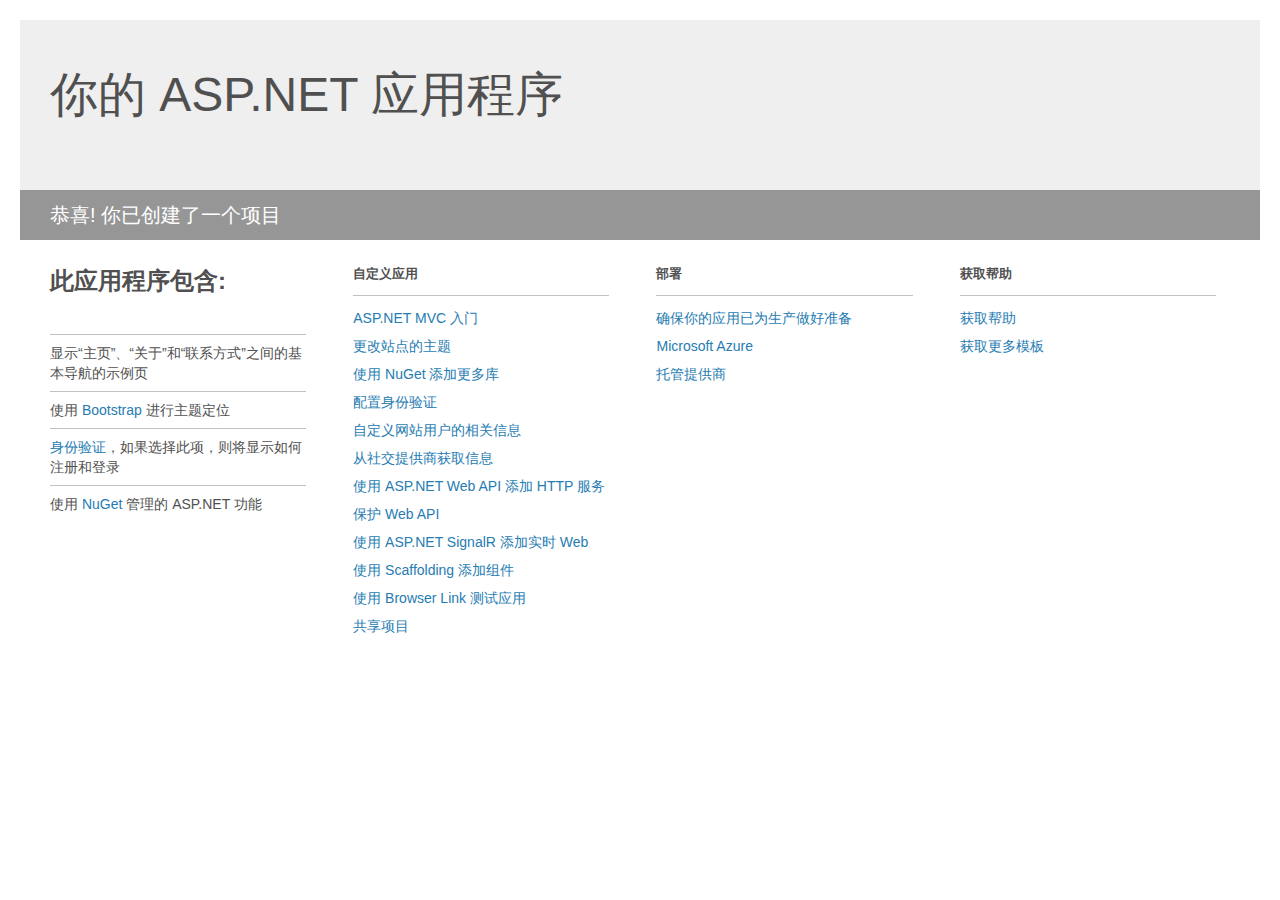
<file: LuoXun/Project_Readme.html>
﻿<!DOCTYPE html>
<html lang="en">
<head>
<meta http-equiv="Content-Type" content="text/html; charset=utf-8"/>
    <meta charset="utf-8" />
    <title>你的 ASP.NET 应用程序</title>
    <style>
        body {
            background: #fff;
            color: #505050;
            font: 14px 'Segoe UI', tahoma, arial, helvetica, sans-serif;
            margin: 20px;
            padding: 0;
        }

        #header {
            background: #efefef;
            padding: 0;
        }

        h1 {
            font-size: 48px;
            font-weight: normal;
            margin: 0;
            padding: 0 30px;
            line-height: 150px;
        }

        p {
            font-size: 20px;
            color: #fff;
            background: #969696;
            padding: 0 30px;
            line-height: 50px;
        }

        #main {
            padding: 5px 30px;
        }

        .section {
            width: 21.7%;
            float: left;
            margin: 0 0 0 4%;
        }

            .section h2 {
                font-size: 13px;
                text-transform: uppercase;
                margin: 0;
                border-bottom: 1px solid silver;
                padding-bottom: 12px;
                margin-bottom: 8px;
            }

            .section.first {
                margin-left: 0;
            }

                .section.first h2 {
                    font-size: 24px;
                    text-transform: none;
                    margin-bottom: 25px;
                    border: none;
                }

                .section.first li {
                    border-top: 1px solid silver;
                    padding: 8px 0;
                }

            .section.last {
                margin-right: 0;
            }

        ul {
            list-style: none;
            padding: 0;
            margin: 0;
            line-height: 20px;
        }

        li {
            padding: 4px 0;
        }

        a {
            color: #267cb2;
            text-decoration: none;
        }

            a:hover {
                text-decoration: underline;
            }
    </style>
</head>
<body>

    <div id="header">
        <h1>你的 ASP.NET 应用程序</h1>
        <p>恭喜! 你已创建了一个项目</p>
    </div>

    <div id="main">
        <div class="section first">
            <h2>此应用程序包含:</h2>
            <ul>
                <li>显示“主页”、“关于”和“联系方式”之间的基本导航的示例页</li>
                <li>使用 <a href="http://go.microsoft.com/fwlink/?LinkID=320754">Bootstrap</a> 进行主题定位</li>
                <li><a href="http://go.microsoft.com/fwlink/?LinkID=320755">身份验证</a>，如果选择此项，则将显示如何注册和登录</li>
                <li>使用 <a href="http://go.microsoft.com/fwlink/?LinkID=320756">NuGet</a> 管理的 ASP.NET 功能</li>
            </ul>
        </div>

        <div class="section">
            <h2>自定义应用</h2>
            <ul>
                <li><a href="http://go.microsoft.com/fwlink/?LinkID=320757">ASP.NET MVC 入门</a></li>
                <li><a href="http://go.microsoft.com/fwlink/?LinkID=320758">更改站点的主题</a></li>
                <li><a href="http://go.microsoft.com/fwlink/?LinkID=320759">使用 NuGet 添加更多库</a></li>
                <li><a href="http://go.microsoft.com/fwlink/?LinkID=320760">配置身份验证</a></li>
                <li><a href="http://go.microsoft.com/fwlink/?LinkID=320761">自定义网站用户的相关信息</a></li>
                <li><a href="http://go.microsoft.com/fwlink/?LinkID=320762">从社交提供商获取信息</a></li>
                <li><a href="http://go.microsoft.com/fwlink/?LinkID=320763">使用 ASP.NET Web API 添加 HTTP 服务</a></li>
                <li><a href="http://go.microsoft.com/fwlink/?LinkID=320764">保护 Web API</a></li>
                <li><a href="http://go.microsoft.com/fwlink/?LinkID=320765">使用 ASP.NET SignalR 添加实时 Web</a></li>
                <li><a href="http://go.microsoft.com/fwlink/?LinkID=320766">使用 Scaffolding 添加组件</a></li>
                <li><a href="http://go.microsoft.com/fwlink/?LinkID=320767">使用 Browser Link 测试应用</a></li>
                <li><a href="http://go.microsoft.com/fwlink/?LinkID=320768">共享项目</a></li>
            </ul>
        </div>

        <div class="section">
            <h2>部署</h2>
            <ul>
                <li><a href="http://go.microsoft.com/fwlink/?LinkID=320769">确保你的应用已为生产做好准备</a></li>
                <li><a href="http://go.microsoft.com/fwlink/?LinkID=320770">Microsoft Azure</a></li>
                <li><a href="http://go.microsoft.com/fwlink/?LinkID=320771">托管提供商</a></li>
            </ul>
        </div>

        <div class="section last">
            <h2>获取帮助</h2>
            <ul>
                <li><a href="http://go.microsoft.com/fwlink/?LinkID=320772">获取帮助</a></li>
                <li><a href="http://go.microsoft.com/fwlink/?LinkID=320773">获取更多模板</a></li>
            </ul>
        </div>
    </div>

</body>
</html>
</file>
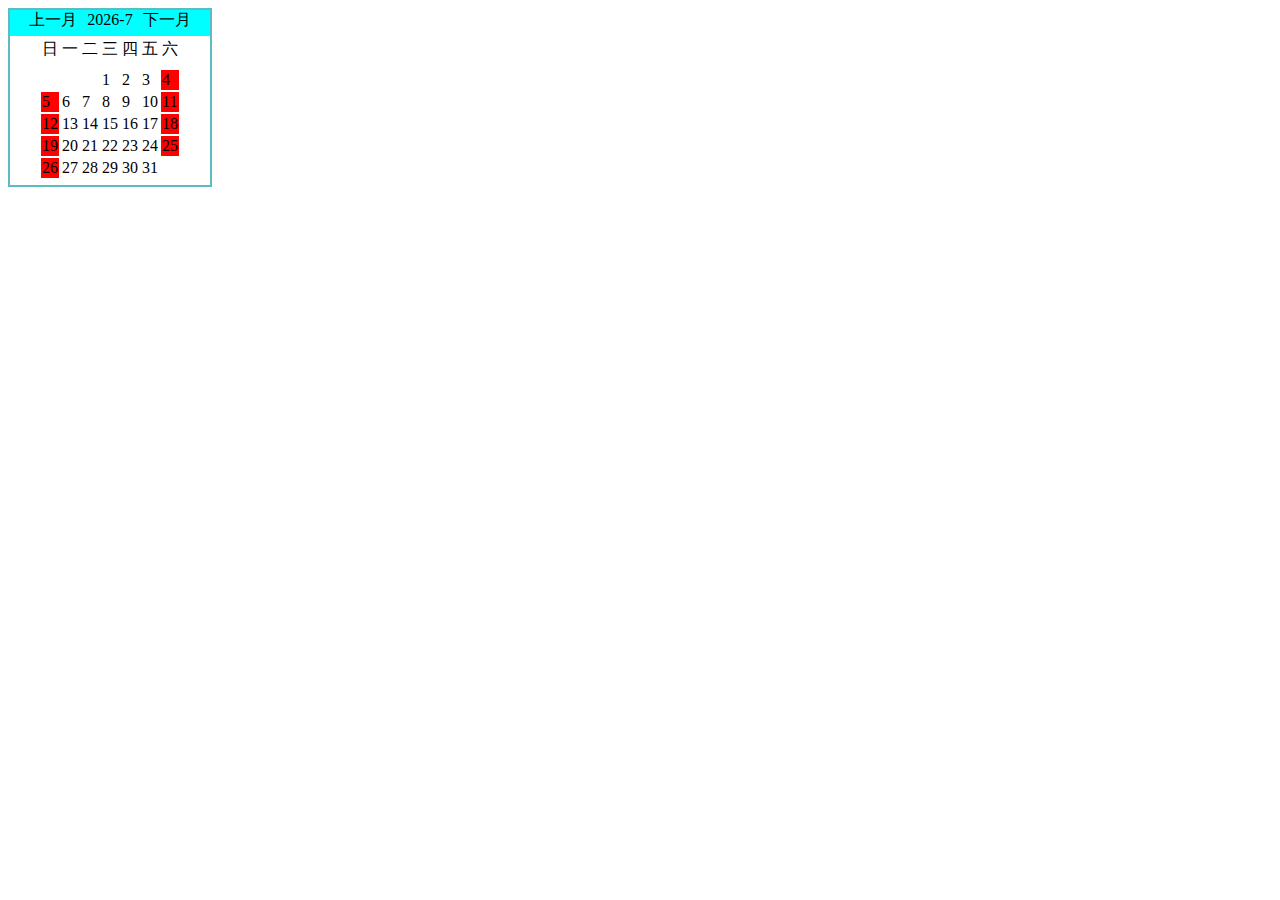
<file: LuoXun/Demo/datepage.html>
﻿<!DOCTYPE html>
<html xmlns="http://www.w3.org/1999/xhtml">
<head>
    <meta http-equiv="Content-Type" content="text/html; charset=utf-8" />
    <title></title>
    <link href="../Content/datepancel.css" rel="stylesheet" />
</head>
<body>
    <div class="demo">
    </div>
    <script src="../Scripts/jquery-1.10.2.js"></script>
    <script src="../Scripts/datejs/datepancel.js"></script>
    <script type="text/javascript">
        $(".demo").Createpancel();
    </script>
</body>
</html>
</file>
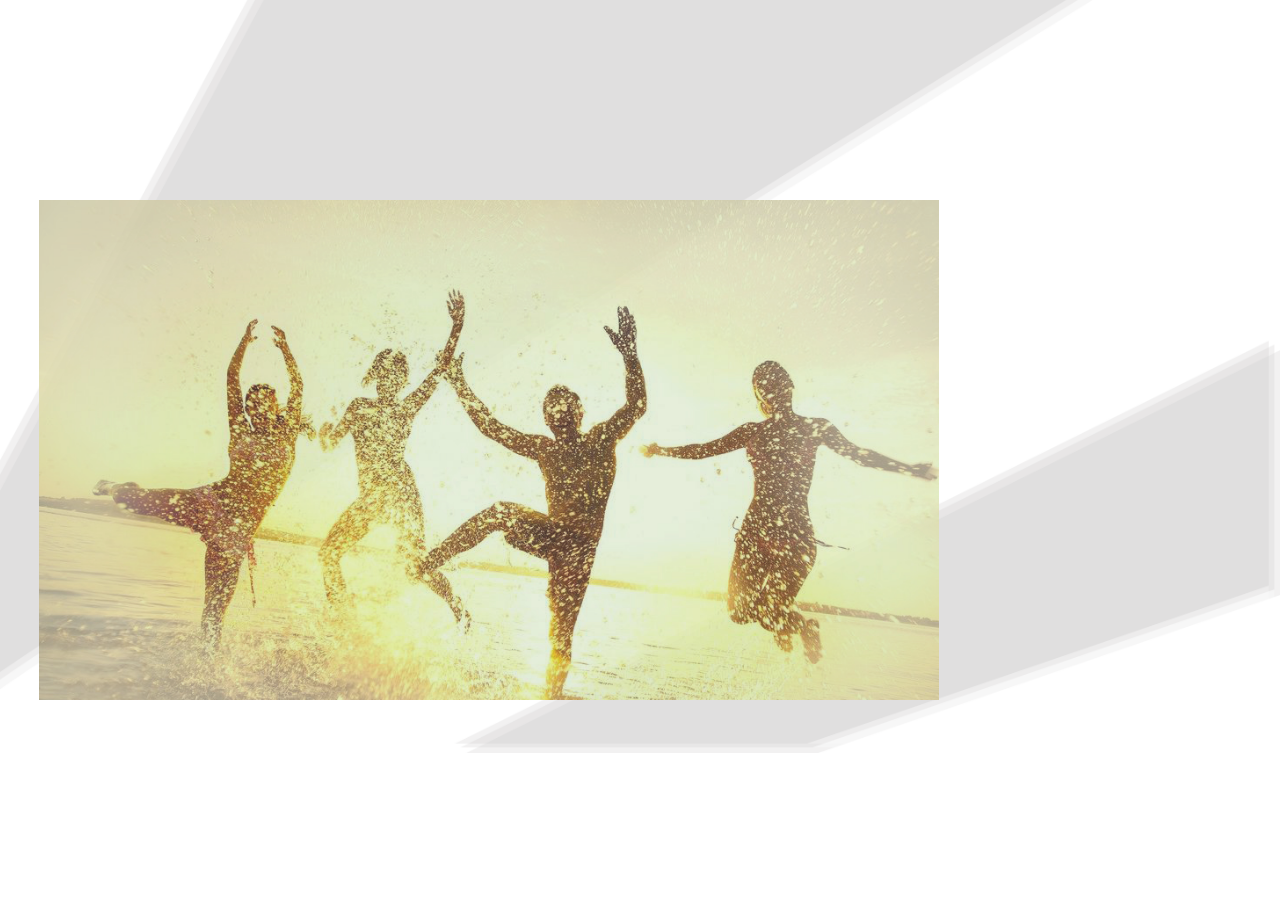
<file: LuoXun/Demo/Navigationpage.html>
﻿<!DOCTYPE html>
<html xmlns="http://www.w3.org/1999/xhtml">
<head>
    <meta http-equiv="Content-Type" content="text/html; charset=utf-8" />
    <title></title>
    <link href="../Content/NavigationPage.css" rel="stylesheet" />
</head>
<body>
    <div class="Navigation">
        <div class="InfoIdentification">
            <a href="../Demo/Index.html">
                <img src="../Source/NavigationFont.png" />
            </a>
        </div>
        <span class="Body-Font">See You Again</span>
    </div>
    <script src="../Scripts/jquery-1.10.2.js"></script>
    <script type="text/javascript">
        $(function () {
            $(".Navigation").animate({
                left: '50%',
                opacity: 1
            }, 1000, function () {
                $(".InfoIdentification").show();
                $(".InfoIdentification").animate({
                    top: '50%',
                    opacity: 1
                }, 1000, function () {
                    $(".Body-Font").show();
                    $(".Body-Font").animate({
                        left: '50%',
                        opacity: 1
                    },1000);
                });
            });
        })
    </script>
</body>
</html>
</file>
<file: LuoXun/Content/datepancel.css>
﻿.pancel-date {
    border: 2px solid #5abdc1;
    width: 200px;
}

    .pancel-date ul {
        margin: 0 auto;
        padding: 0;
    }

    .pancel-date li {
        list-style-type: none;
        padding-bottom: 5px;
    }

    .pancel-date div {
        display: inline-block;
    }

.pancel-yeardetail {
    background-color: #00ffff;
    text-align: center;
}

    .pancel-yeardetail div {
        padding: 0 5px;
    }

.pancel-date table {
    margin: 0 auto;
}
</file>
<file: LuoXun/Content/NavigationPage.css>
﻿* {
    margin: 0px;
    padding: 0px;
}

body {
    background-image: url('../Source/NavigationGif.gif');
    background-repeat: no-repeat;
    background-size: cover;
    overflow-x: hidden;
}

.Navigation {
    width: 900px;
    height: 500px;
    position: absolute;
    top: 50%;
    /*left: 50%;*/
    -webkit-transform: translate(-50%, -50%);
    -moz-transform: translate(-50%, -50%);
    -ms-transform: translate(-50%, -50%);
    -o-transform: translate(-50%, -50%);
    transform: translate(-50%, -50%);
    background-image: url('../Source/NavigationBack.jpg');
    opacity: 0.3;
    background-repeat: no-repeat;
    background-size: cover;
}

.InfoIdentification {
    position: relative;
    /*top: 50%;*/
    left: 50%;
    opacity: 0.3;
    margin-left: -125px;
    margin-top: -41px;
    display: none;
}

.Body-Font {
    font-family: Arial,'Times New Roman','Microsoft YaHei',SimHei;
    font-size: 30px;
    font-weight: 500;
    color: #808080;
    position: absolute;
    top: 80%;
    opacity: 0.3;
    display:none;
}
</file>
